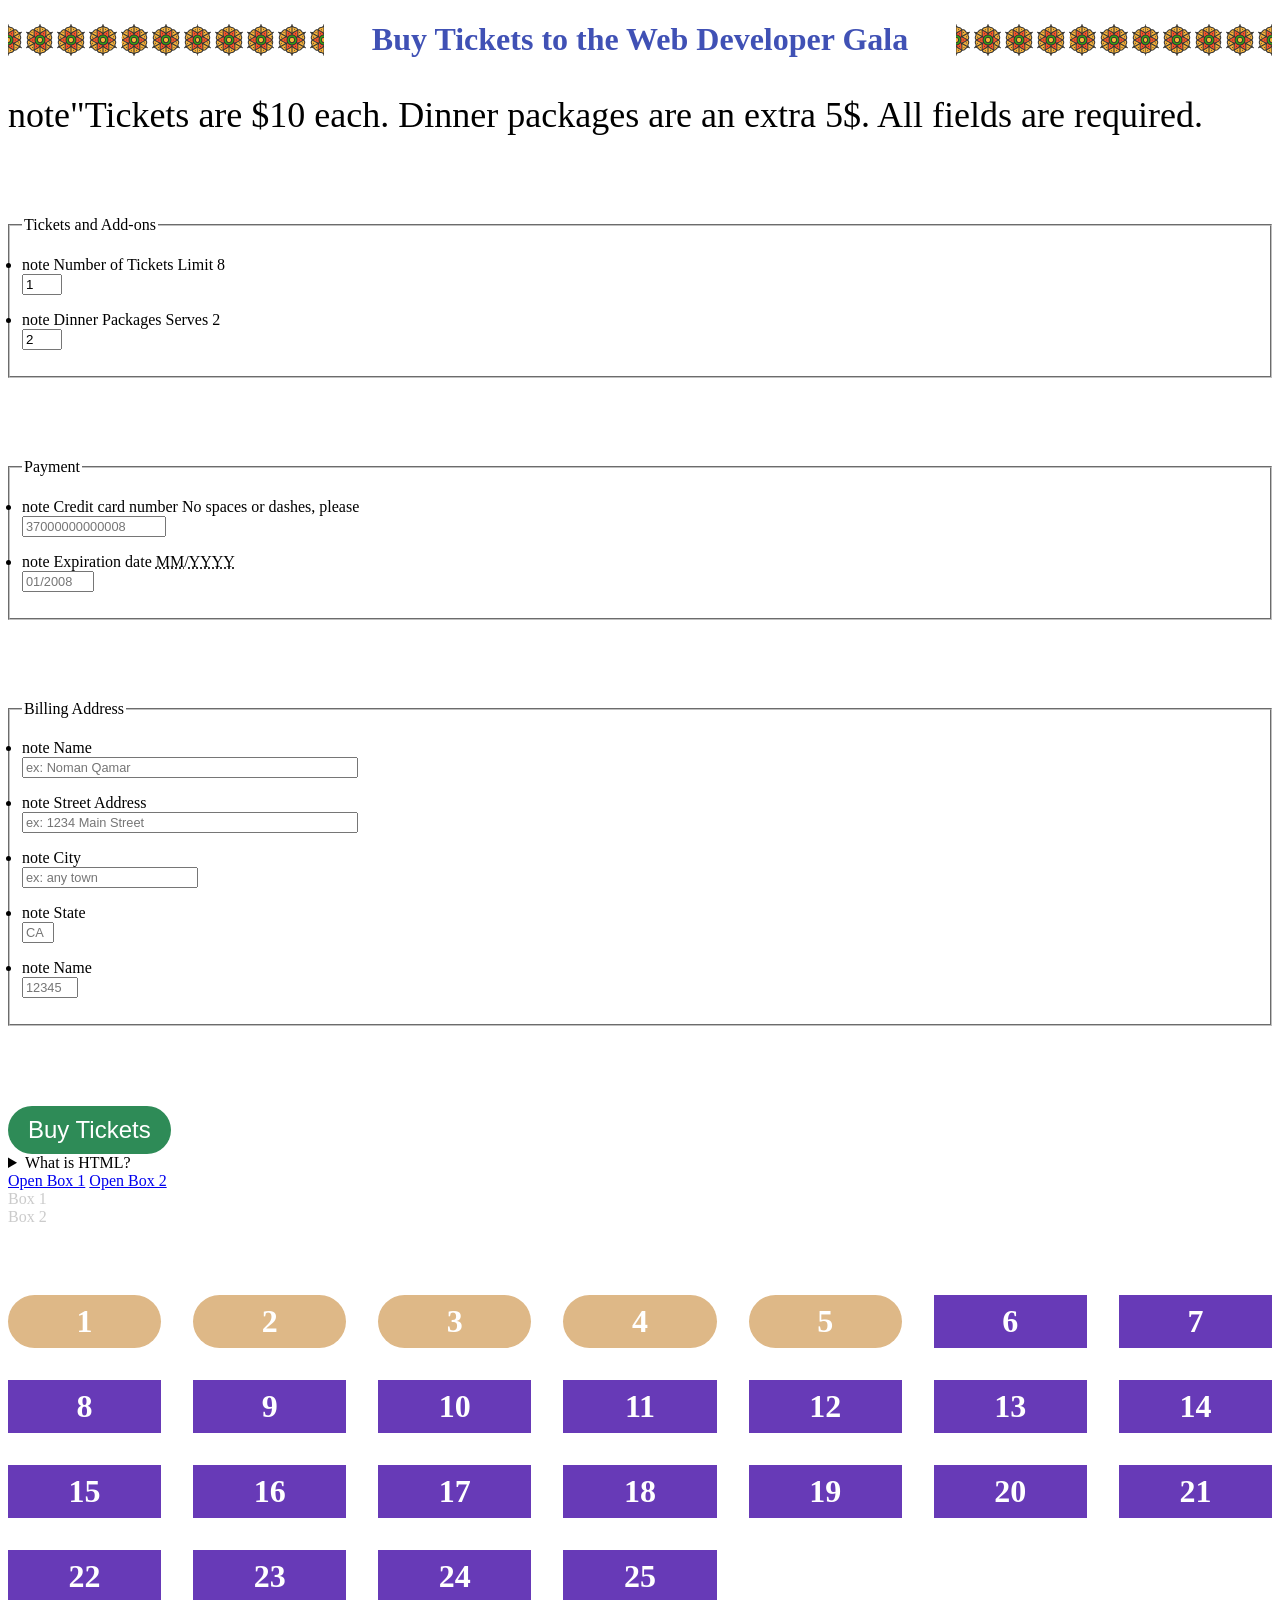
<file: index.html>
<!DOCTYPE html>
<html lang="en">

<head>
    <meta charset="UTF-8">
    <meta name="viewport" content="width=device-width, initial-scale=1.0">
    <link rel="stylesheet" href="styles.css">
    <title>Document</title>
</head>

<body>
    <form method="GET" action="/processor">
        <h1>Buy Tickets to the Web Developer Gala</h1>
        <p>"Tickets are $10 each. Dinner packages are an extra 5$. All fields are required.
        </p>
        <fieldset>
            <legend>Tickets and Add-ons</legend>
            <p>
                <label for="quantity">Number of Tickets</label>
                <span class="help">Limit 8</span>
                <input type="number" value="1" name="quantity" id="quantity" min="1" max="8">
            </p>
            <p>
                <label for="dinner">Dinner Packages</label>
                <span class="help">Serves 2</span>
                <input type="number" id="dinner" value="2" name="dinner" min="1" max="8">
            </p>
        </fieldset>
        <fieldset>
            <legend>Payment</legend>
            <p>
                <label for="ccn">Credit card number</label>
                <span class="help">No spaces or dashes, please</span>
                <input type="text" name="ccn" id="ccn" placeholder="37000000000008" maxlength="16" size="16">
            </p>
            <p>
                <label for="expiration">Expiration date</label>
                <span class="help"> <abbr title="Two digit month">MM</abbr>/<abbr
                        title="Four digit year">YYYY</abbr></span>
                <input type="text" name="expiration" id="expiration" placeholder="01/2008" maxlength="7" size="7">
            </p>
        </fieldset>
        <fieldset>
            <legend>Billing Address</legend>
            <p>
                <label for="name">Name</label>
                <input type="text" name="name" id="name" placeholder="ex: Noman Qamar" size="40">
            </p>
            <p>
                <label for="street">Street Address</label>
                <input type="text" name="street" id="street" placeholder="ex: 1234 Main Street" size="40">
            </p>
            <p>
                <label for="city">City</label>
                <input type="text" name="city" id="city" placeholder="ex: any town">
            </p>
            <p>
                <label for="state">State</label>
                <input type="text" name="state" id="state" placeholder="CA" maxlength="2" size="2" pattern="[A-W]{2}">
            </p>
            <p>
                <label for="zip">Name</label>
                <input type="text" name="zip" id="zip" placeholder="12345" maxlength="5" size="5" pattern="[0-9]{5}">
            </p>
        </fieldset>
        <button type="submit">Buy Tickets</button>
    </form>
    <details>
        <summary>What is HTML?</summary>
        <p>HTML stands for HyperText Markup Language.</p>
    </details>

    <a href="#box1">Open Box 1</a>
    <a href="#box2">Open Box 2</a>

    <div id="box1" class="box">Box 1</div>
    <div id="box2" class="box">Box 2</div>
    <br>

<div id="nth-wrap" class="item">
    <div class="nth-item">1</div>
    <div class="nth-item">2</div>
    <div class="nth-item">3</div>
    <div class="nth-item">4</div>
    <div class="nth-item">5</div>
    <div class="nth-item">6</div>
    <div class="nth-item">7</div>
    <div class="nth-item">8</div>
    <div class="nth-item">9</div>
    <div class="nth-item">10</div>
    <div class="nth-item">11</div>
    <div class="nth-item">12</div>
    <div class="nth-item">13</div>
    <div class="nth-item">14</div>
    <div class="nth-item">15</div>
    <div class="nth-item">16</div>
    <div class="nth-item">17</div>
    <div class="nth-item">18</div>
    <div class="nth-item">19</div>
    <div class="nth-item">20</div>
    <div class="nth-item">21</div>
    <div class="nth-item">22</div>
    <div class="nth-item">23</div>
    <div class="nth-item">24</div>
    <div class="nth-item">25</div>
</div>
</body>

</html>
</file>
<file: styles.css>
form h1 {
    color: hsl(231, 48%, 48%);
}

form > p {
    font-size: 36px;    
}

label + input {
    display: block;
    clear: both;
}

* + fieldset {
    margin: 5em 0
}

label ~ input {
    display: block;
}

[type=submit] {
    background-color: seagreen;
    color: #fff;
    border: 0;
    border-radius: 1000px;
    padding: 10px 20px;
    font-size: 18pt;
}

p>label~input[placeholder] {
    content: " (Required) ";
    color: red;
    font-size: 0.8em;
}

h1 {
    display: grid;
    grid-template-columns: 1fr auto 1fr;
    gap: 3rem;
}

h1::before,
h1::after {
    content: '';
    background: url(./pattern.svg) repeat-x center / 10% auto;
}

::selection {
    background-color: yellow;
    color: red;
    display: list-item;
}

p {
    display: list-item;
}

/* p::marker {
    content: "*";
    color: yellow;
}  */

p::before {
    content: "note"
}

.box {
  opacity: 0.2;
  transition: 0.3s;
}

.box:target {
  opacity: 1;
  border: 2px solid green;
  font-size: 3rem;
}

[id=nth-wrap] {
      display: grid;
      margin: 3.2rem auto;
      grid-template-columns: repeat(7, 1fr);
      gap: 2rem;

      & .nth-item {
      transition: 250ms background-color;
      background: #673ab7;
      color: #fff;
      font-size: 2rem;
      padding: .5rem;
      text-align: center;
      font-weight: bold;
    }
}


.nth-item:first-of-type {
    background-color: pink;
}

.nth-item:nth-child(-n+5) {
    border-radius: 1000px;
    background-color: burlywood;
}

p h1 h2{

}
</file>
